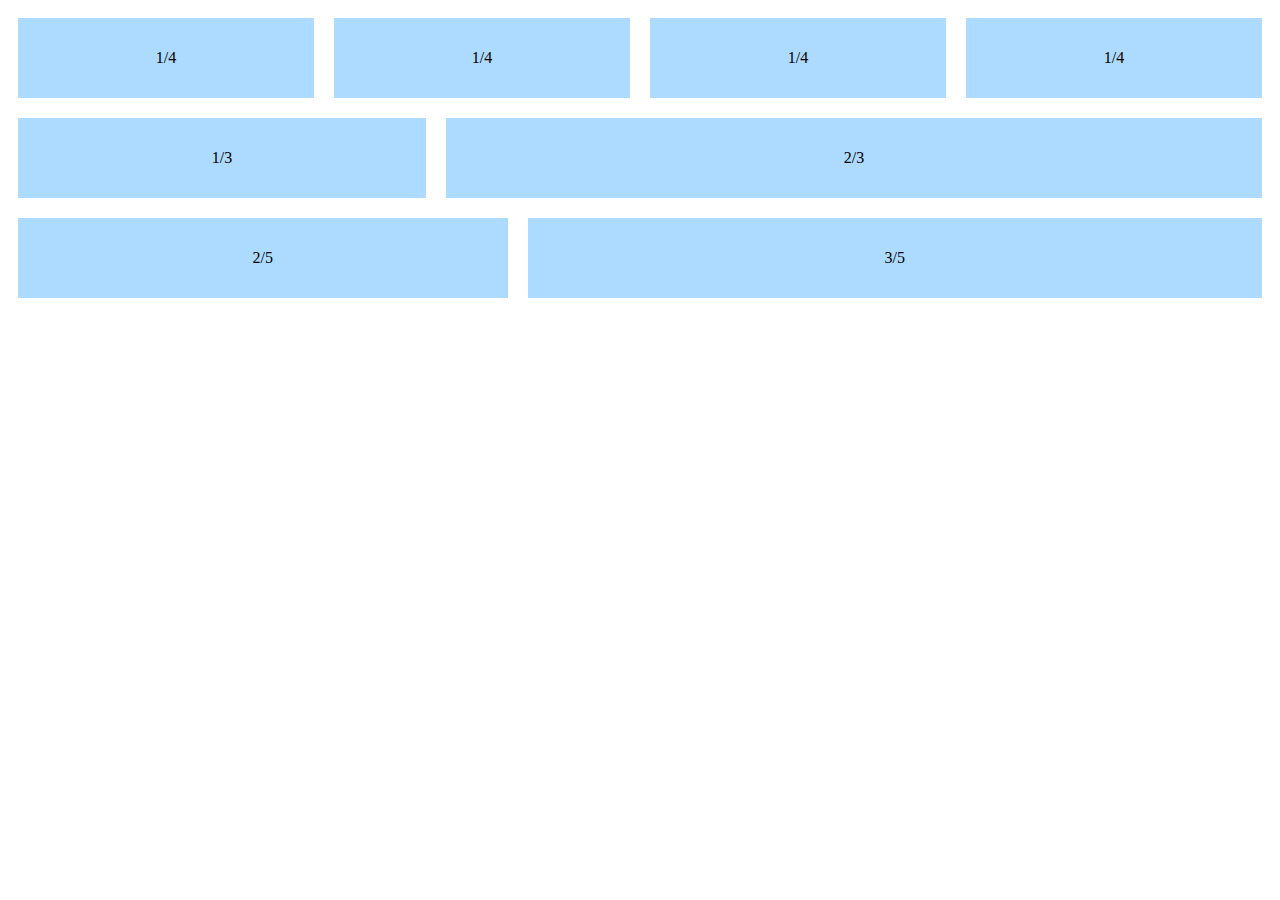
<file: Week3/Day 1/index.html>
<!DOCTYPE html>
<html lang="en">
<head>
    <meta charset="UTF-8">
    <link rel="stylesheet" href="css/style.css">
    <title>FLEX-ible Columns</title>
</head>
<body>
    <!-- Part I  -->
    <div class="row">
        <div class="col" id="col1">1/4</div>
        <div class="col"  id="col2">1/4</div>
        <div class="col"  id="col3">1/4</div>
        <div class="col"  id="col4">1/4</div>
    </div>   
    <!-- Part II -->
    <div class="row">
        <div class="col">1/3</div> 
        <div class="col-2">2/3</div>
    </div>
    
    <!-- Part III -->
    <div class="row">
        <div class="col-2">2/5</div>
        <div class="col-3">3/5</div>
    </div>
</body>
</html>
</file>
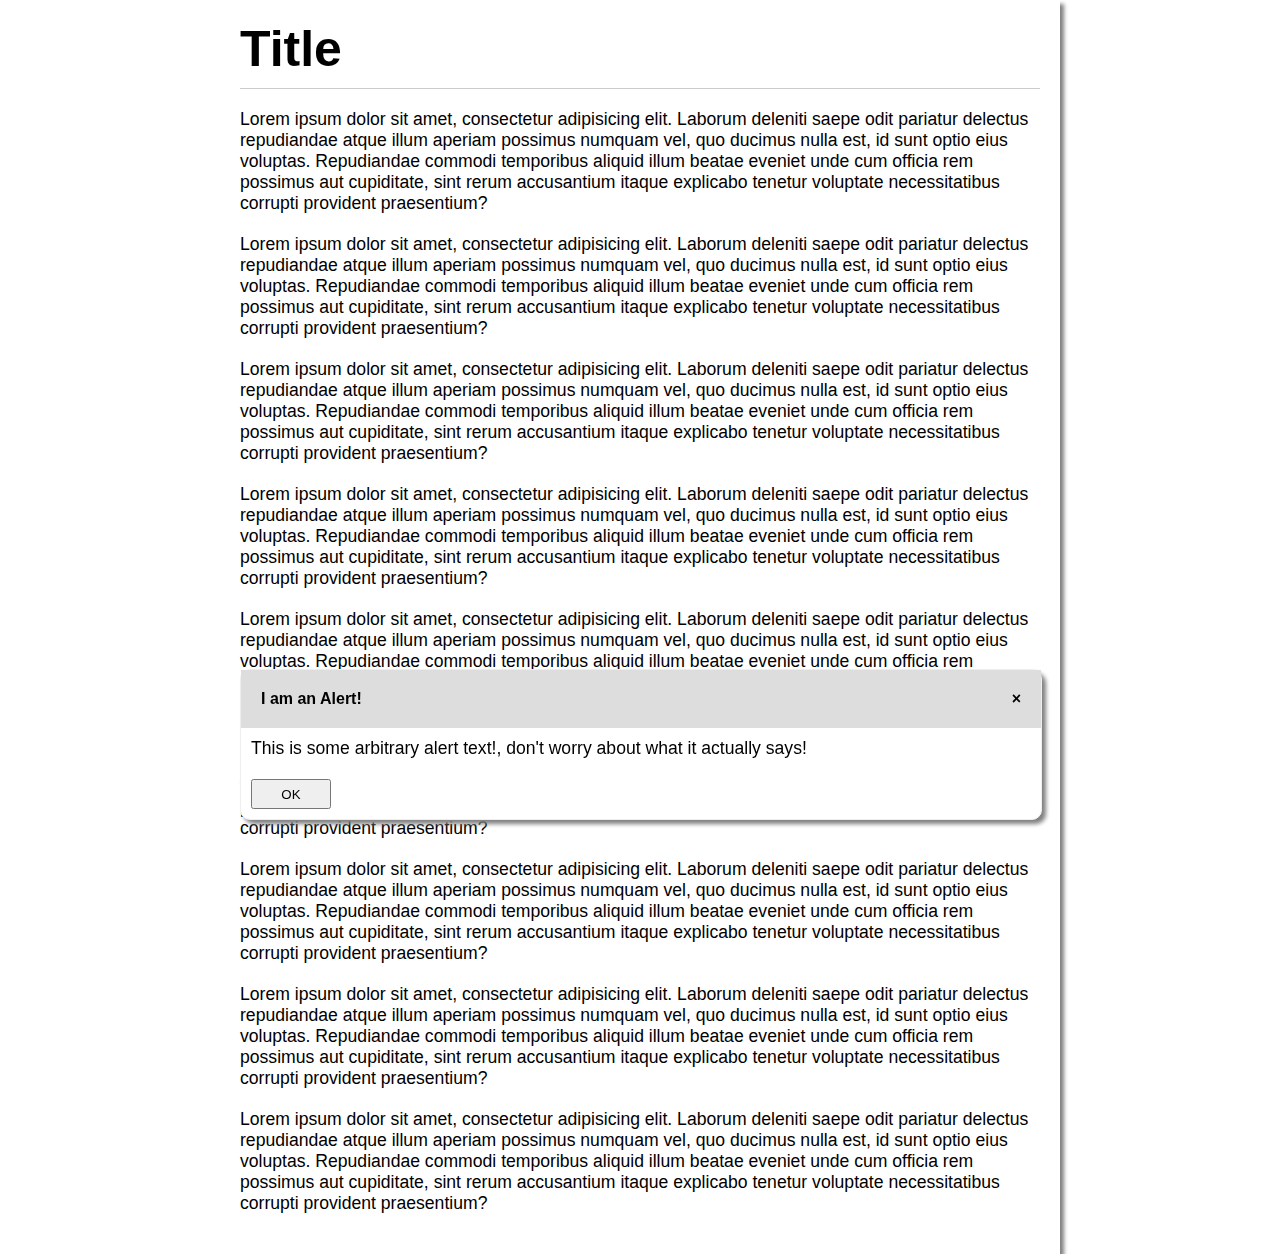
<file: Week3/Day 2/Position Basics/index.html>
<!DOCTYPE html>
<html>
<head>
  <meta charset="utf-8">
  <meta name="viewport" content="width=device-width">
  <link rel="stylesheet" href="css/style.css">
  <title>JS Bin</title>
</head>
<body>
  <div class="container">
    <h1>Title</h1>
    <div id="message">
      <div class="header"><span>I am an Alert!</span><span>×</span></div>
      <p>This is some arbitrary alert text!, don't worry about what it actually says!</p>
      <button>OK</button>
    </div>
    <p>Lorem ipsum dolor sit amet, consectetur adipisicing elit. Laborum deleniti saepe odit pariatur delectus repudiandae atque illum aperiam possimus numquam vel, quo ducimus nulla est, id sunt optio eius voluptas. Repudiandae commodi temporibus aliquid illum beatae eveniet unde cum officia rem possimus aut cupiditate, sint rerum accusantium itaque explicabo tenetur voluptate necessitatibus corrupti provident praesentium?</p>
    <p>Lorem ipsum dolor sit amet, consectetur adipisicing elit. Laborum deleniti saepe odit pariatur delectus repudiandae atque illum aperiam possimus numquam vel, quo ducimus nulla est, id sunt optio eius voluptas. Repudiandae commodi temporibus aliquid illum beatae eveniet unde cum officia rem possimus aut cupiditate, sint rerum accusantium itaque explicabo tenetur voluptate necessitatibus corrupti provident praesentium?</p>
    <p>Lorem ipsum dolor sit amet, consectetur adipisicing elit. Laborum deleniti saepe odit pariatur delectus repudiandae atque illum aperiam possimus numquam vel, quo ducimus nulla est, id sunt optio eius voluptas. Repudiandae commodi temporibus aliquid illum beatae eveniet unde cum officia rem possimus aut cupiditate, sint rerum accusantium itaque explicabo tenetur voluptate necessitatibus corrupti provident praesentium?</p>
    <p>Lorem ipsum dolor sit amet, consectetur adipisicing elit. Laborum deleniti saepe odit pariatur delectus repudiandae atque illum aperiam possimus numquam vel, quo ducimus nulla est, id sunt optio eius voluptas. Repudiandae commodi temporibus aliquid illum beatae eveniet unde cum officia rem possimus aut cupiditate, sint rerum accusantium itaque explicabo tenetur voluptate necessitatibus corrupti provident praesentium?</p>
    <p>Lorem ipsum dolor sit amet, consectetur adipisicing elit. Laborum deleniti saepe odit pariatur delectus repudiandae atque illum aperiam possimus numquam vel, quo ducimus nulla est, id sunt optio eius voluptas. Repudiandae commodi temporibus aliquid illum beatae eveniet unde cum officia rem possimus aut cupiditate, sint rerum accusantium itaque explicabo tenetur voluptate necessitatibus corrupti provident praesentium?</p>
    <p>Lorem ipsum dolor sit amet, consectetur adipisicing elit. Laborum deleniti saepe odit pariatur delectus repudiandae atque illum aperiam possimus numquam vel, quo ducimus nulla est, id sunt optio eius voluptas. Repudiandae commodi temporibus aliquid illum beatae eveniet unde cum officia rem possimus aut cupiditate, sint rerum accusantium itaque explicabo tenetur voluptate necessitatibus corrupti provident praesentium?</p>
    <p>Lorem ipsum dolor sit amet, consectetur adipisicing elit. Laborum deleniti saepe odit pariatur delectus repudiandae atque illum aperiam possimus numquam vel, quo ducimus nulla est, id sunt optio eius voluptas. Repudiandae commodi temporibus aliquid illum beatae eveniet unde cum officia rem possimus aut cupiditate, sint rerum accusantium itaque explicabo tenetur voluptate necessitatibus corrupti provident praesentium?</p>
    <p>Lorem ipsum dolor sit amet, consectetur adipisicing elit. Laborum deleniti saepe odit pariatur delectus repudiandae atque illum aperiam possimus numquam vel, quo ducimus nulla est, id sunt optio eius voluptas. Repudiandae commodi temporibus aliquid illum beatae eveniet unde cum officia rem possimus aut cupiditate, sint rerum accusantium itaque explicabo tenetur voluptate necessitatibus corrupti provident praesentium?</p>
    <p>Lorem ipsum dolor sit amet, consectetur adipisicing elit. Laborum deleniti saepe odit pariatur delectus repudiandae atque illum aperiam possimus numquam vel, quo ducimus nulla est, id sunt optio eius voluptas. Repudiandae commodi temporibus aliquid illum beatae eveniet unde cum officia rem possimus aut cupiditate, sint rerum accusantium itaque explicabo tenetur voluptate necessitatibus corrupti provident praesentium?</p>
  </div>
</body>
</html>
</file>
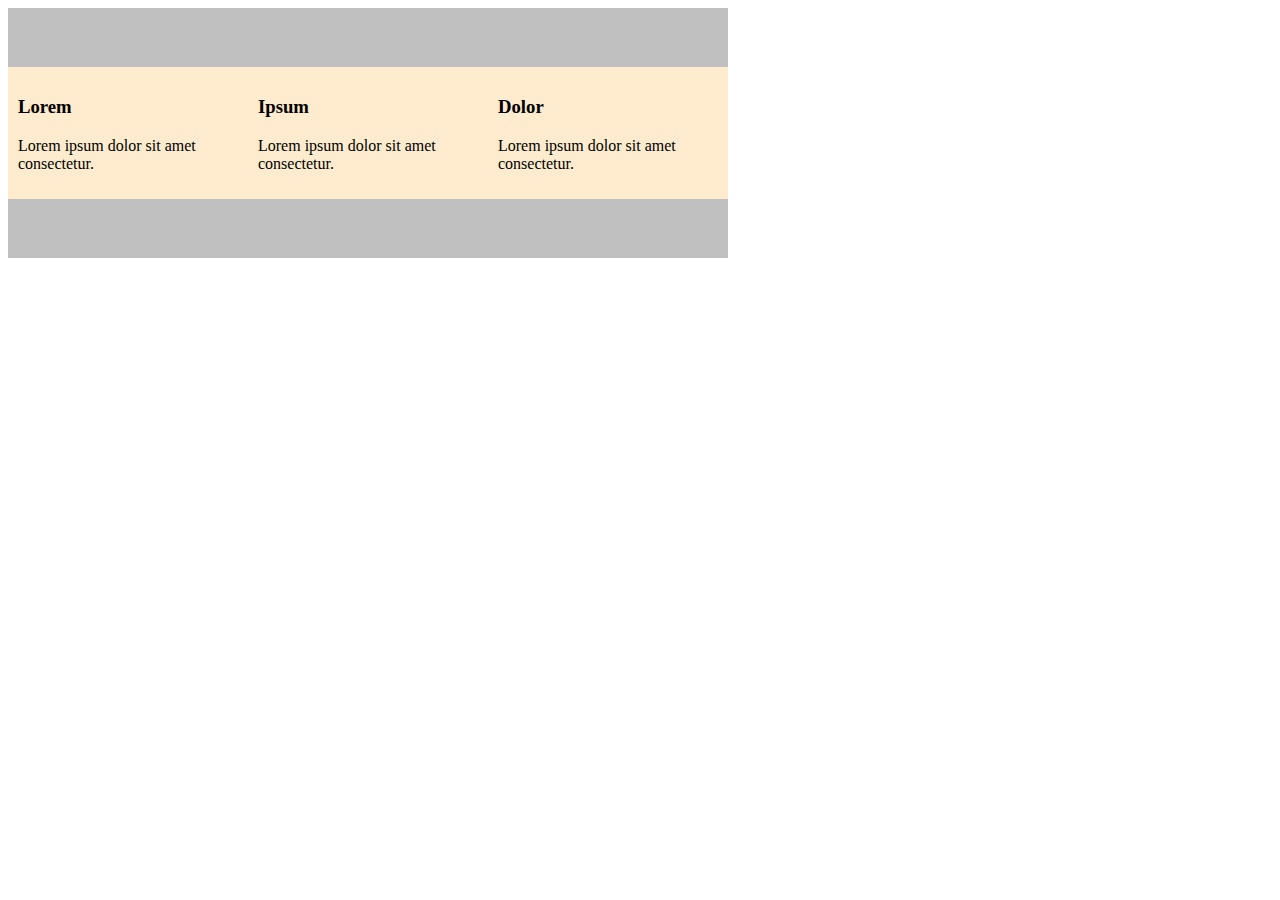
<file: Week1/Day 1/Core/Mahmoudi_Essia_Flex/index.html>
<!DOCTYPE html>
<html lang="en">
<head>
    <meta charset="UTF-8">
    <meta name="viewport" content="width=device-width, initial-scale=1.0">
<link rel="stylesheet" href="style.css">
    <title>Flex Advantage</title>
</head>
<body>
    <div class="container">
        <div class="col">
            <h3>Lorem</h3>
            <p>Lorem ipsum dolor sit amet consectetur.</p>
        </div><div class="col">
            <h3>Ipsum</h3>
            <p>Lorem ipsum dolor sit amet consectetur.</p>
        </div><div class="col">
            <h3>Dolor</h3>
            <p>Lorem ipsum dolor sit amet consectetur.</p>
        </div>
    </div>    
</body>
</html>
</file>
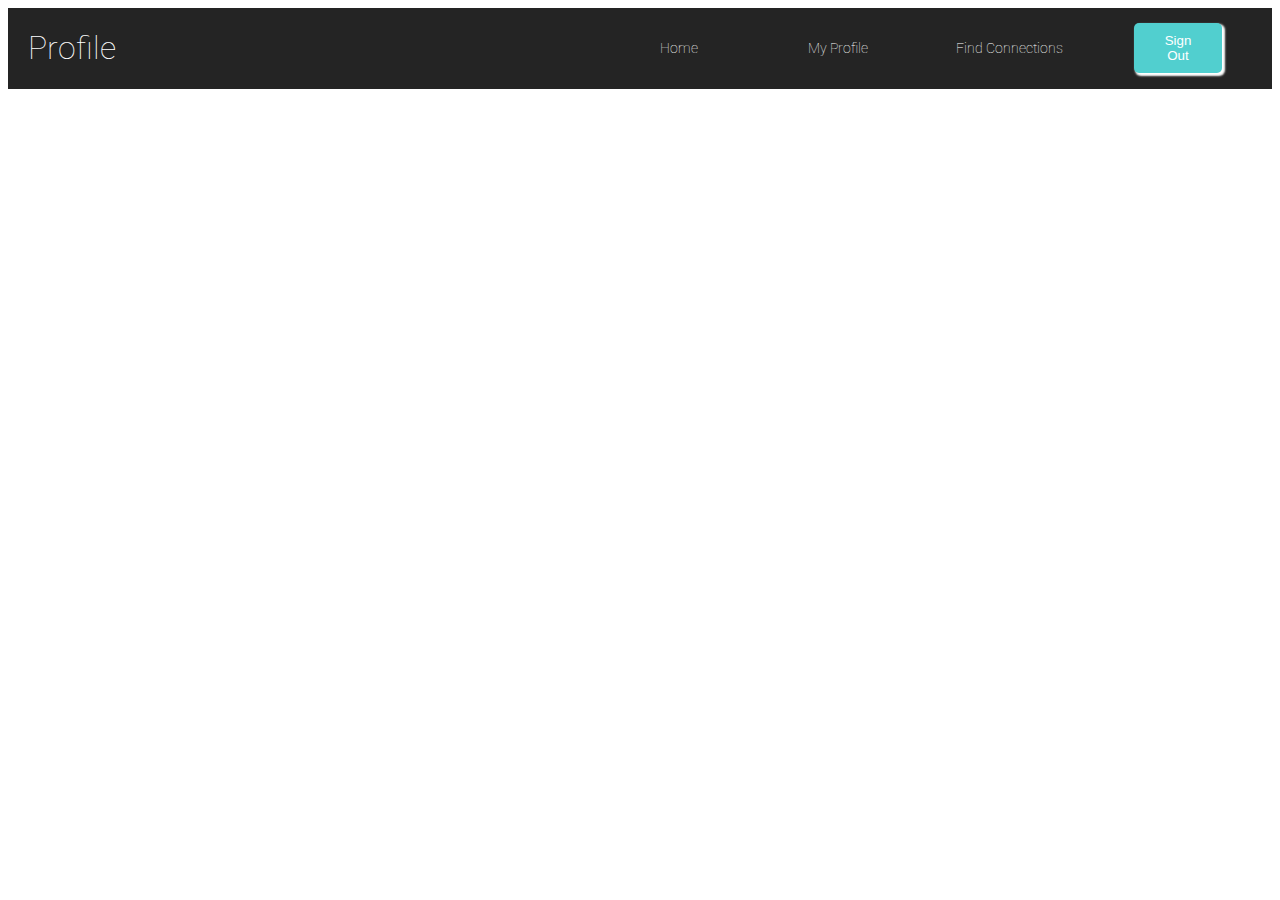
<file: Week1/Day 1/Core/Mahmoudi_Essia_Flex_Navbar/index.html>
<!DOCTYPE html>
<html lang="en">
<head>
    <meta charset="UTF-8">
    <link href='https://fonts.googleapis.com/css?family=Roboto' rel='stylesheet'>
    <meta name="viewport" content="width=device-width, initial-scale=1.0">
    <link rel="stylesheet" href="css/style.css">
    <title>Flex Navbar</title>
</head>
<body>
    <div class="nav">
        <h1 class="nav-title">Profile</h1>
        <ul class="nav-links">
            <li><a href="#">Home</a></li>
            <li><a href="#" class="active">My Profile</a></li>
            <li><a href="#" id="Connections">Find Connections</a></li>
            <li><button class="btn">Sign Out</button></li>
        </ul>
    </div>    
</body>
</html>
</file>
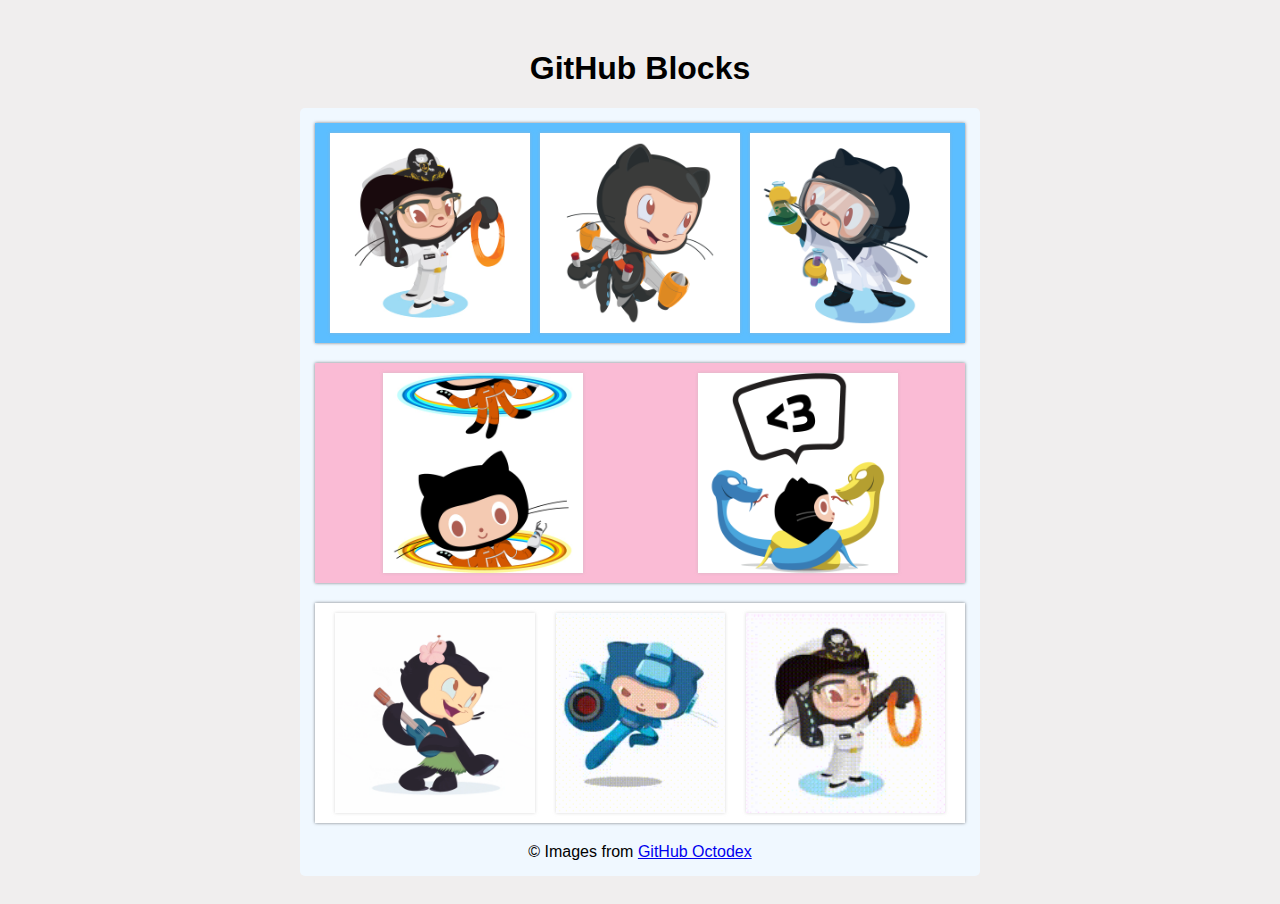
<file: Week1/Day 1/Core/Mahmoudi_Essia_Github_Blocks/index.html>
<!DOCTYPE html>
<html lang="en">
<head>
    <meta charset="UTF-8">
    <meta name="viewport" content="width=device-width, initial-scale=1.0">
    <link rel="stylesheet" href="css/style.css">
    <title>GitHub Blocks</title>
</head>
<body>
    <header>
        <h1>GitHub Blocks</h1>
    </header>
    <main class="">
        <div class="container">
            <div class="row" id="first-row">
                <img src="img/img1.jpg" alt="img" class="img-row">
                <img src="img/img2.png" alt="img" class="img-row">
                <img src="img/img3.png" alt="img" class="img-row">
            </div>
            <div class="row" id="second-row">
                <img src="img/img4.jpg" alt="img" class="img-row">
                <img src="img/img6.png" alt="img" class="img-row">
            </div>
            <div class="row" id="third-row">
                <img src="img/img10.gif" alt="img" class="img-row">
                <img src="img/img8.png" alt="img" class="img-row">
                <img src="img/img5.png" alt="img" class="img-row">
            </div>
            <footer>
                <span class="footer-copyright">&copy; Images from <a href="http://https://octodex.github.com/" target="_blank">GitHub Octodex</a>
            </footer>
        </div>
    </main>
</body>
</html>
</file>
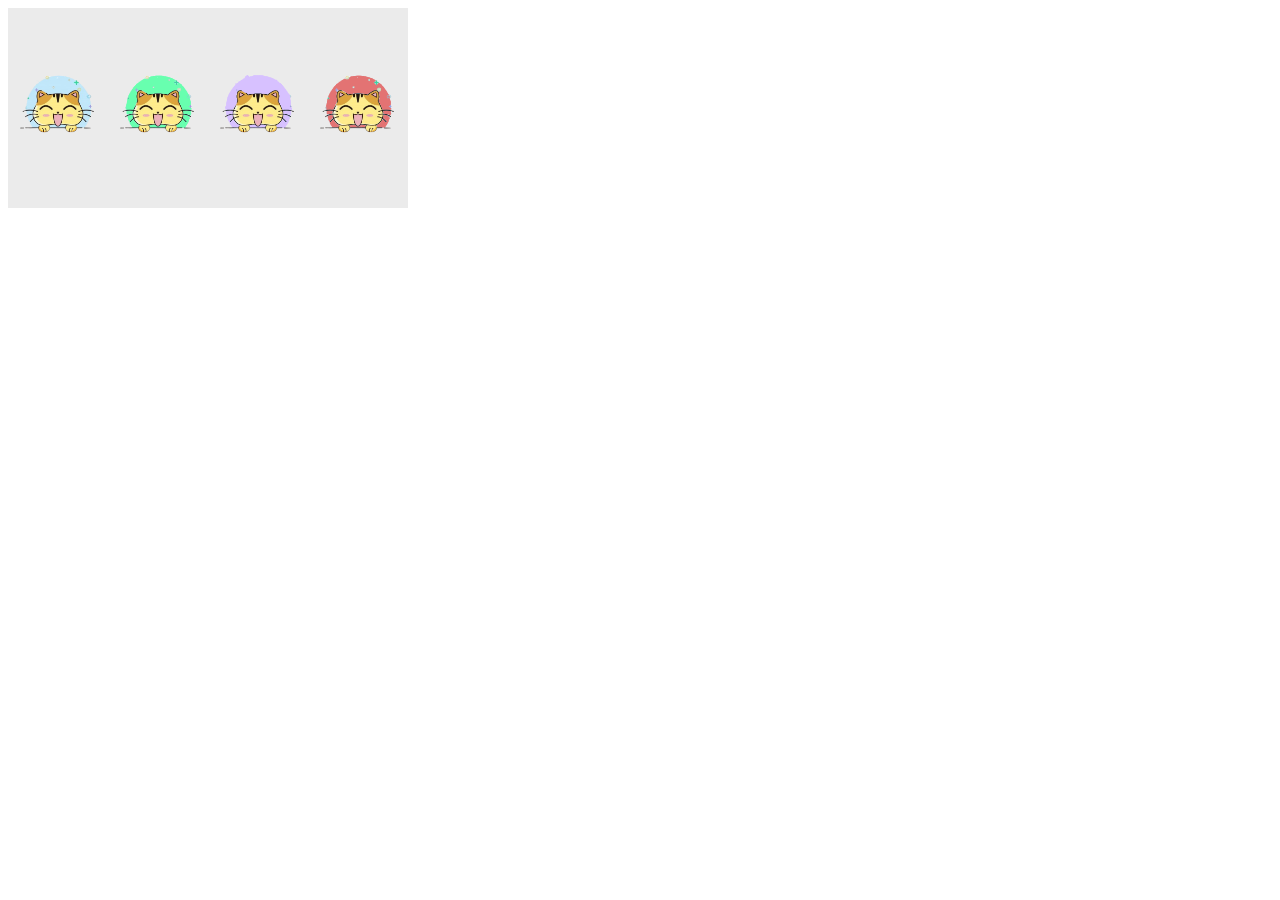
<file: Week1/Day 1/Core/Mahmoudi_Essia_Justify/index.html>
<!DOCTYPE html>
<html lang="en">
<head>
    <meta charset="UTF-8">
    <meta name="viewport" content="width=device-width, initial-scale=1.0">
    <link rel="stylesheet" href="style.css">
    <title>Document</title>
</head>
<body>
    <div id="dojo">
        <img src="img/blue.png" alt="blue ninja" >
        <img src="img/green.png" alt="green ninja" >
        <img src="img/purple.png" alt="purple ninja" >
        <img src="img/red.png" alt="red ninja" >
    </div>    
</body>
</html>
</file>
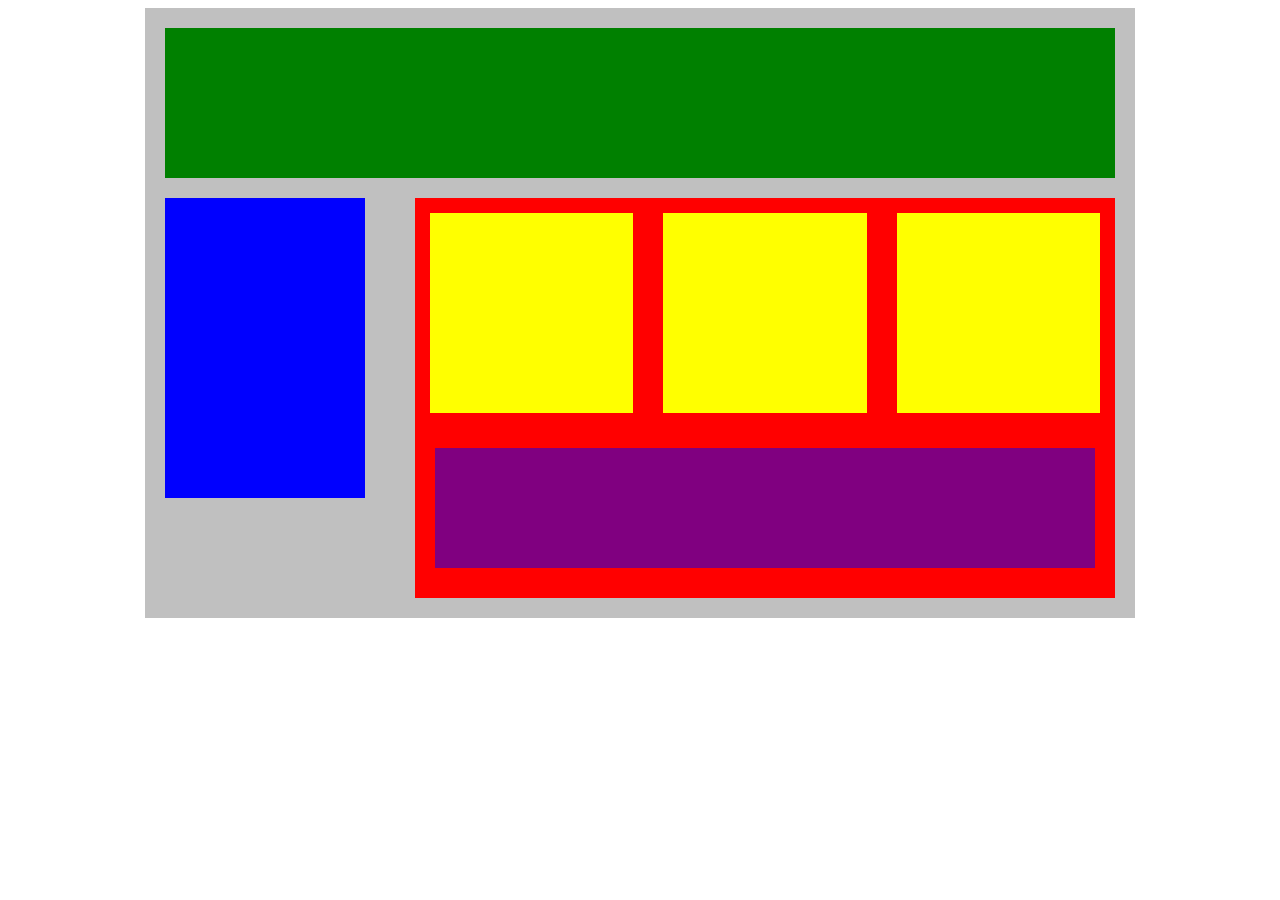
<file: Week1/Day 1/Core/Mahmoudi_Essiz_Flex_Blocs/index.html>
<!DOCTYPE html>
<html lang="en">
<head>
    <meta charset="UTF-8">
    <meta name="viewport" content="width=device-width, initial-scale=1.0">
    <link rel="stylesheet" href="style.css">
    <title>Flex Blocks</title>
</head>
<body>    
    <div class="container">
        <div class="top-nav"></div>
        <div class="row">
            <div class="side-nav"></div>
            <div class="main">
                <div class="row">
                    <div class="sub-content"></div>
                    <div class="sub-content"></div>
                    <div class="sub-content"></div>
                </div>
                <div id="advertisement"></div>
            </div>
        </div>
    </div>
</body>
</html>
</file>
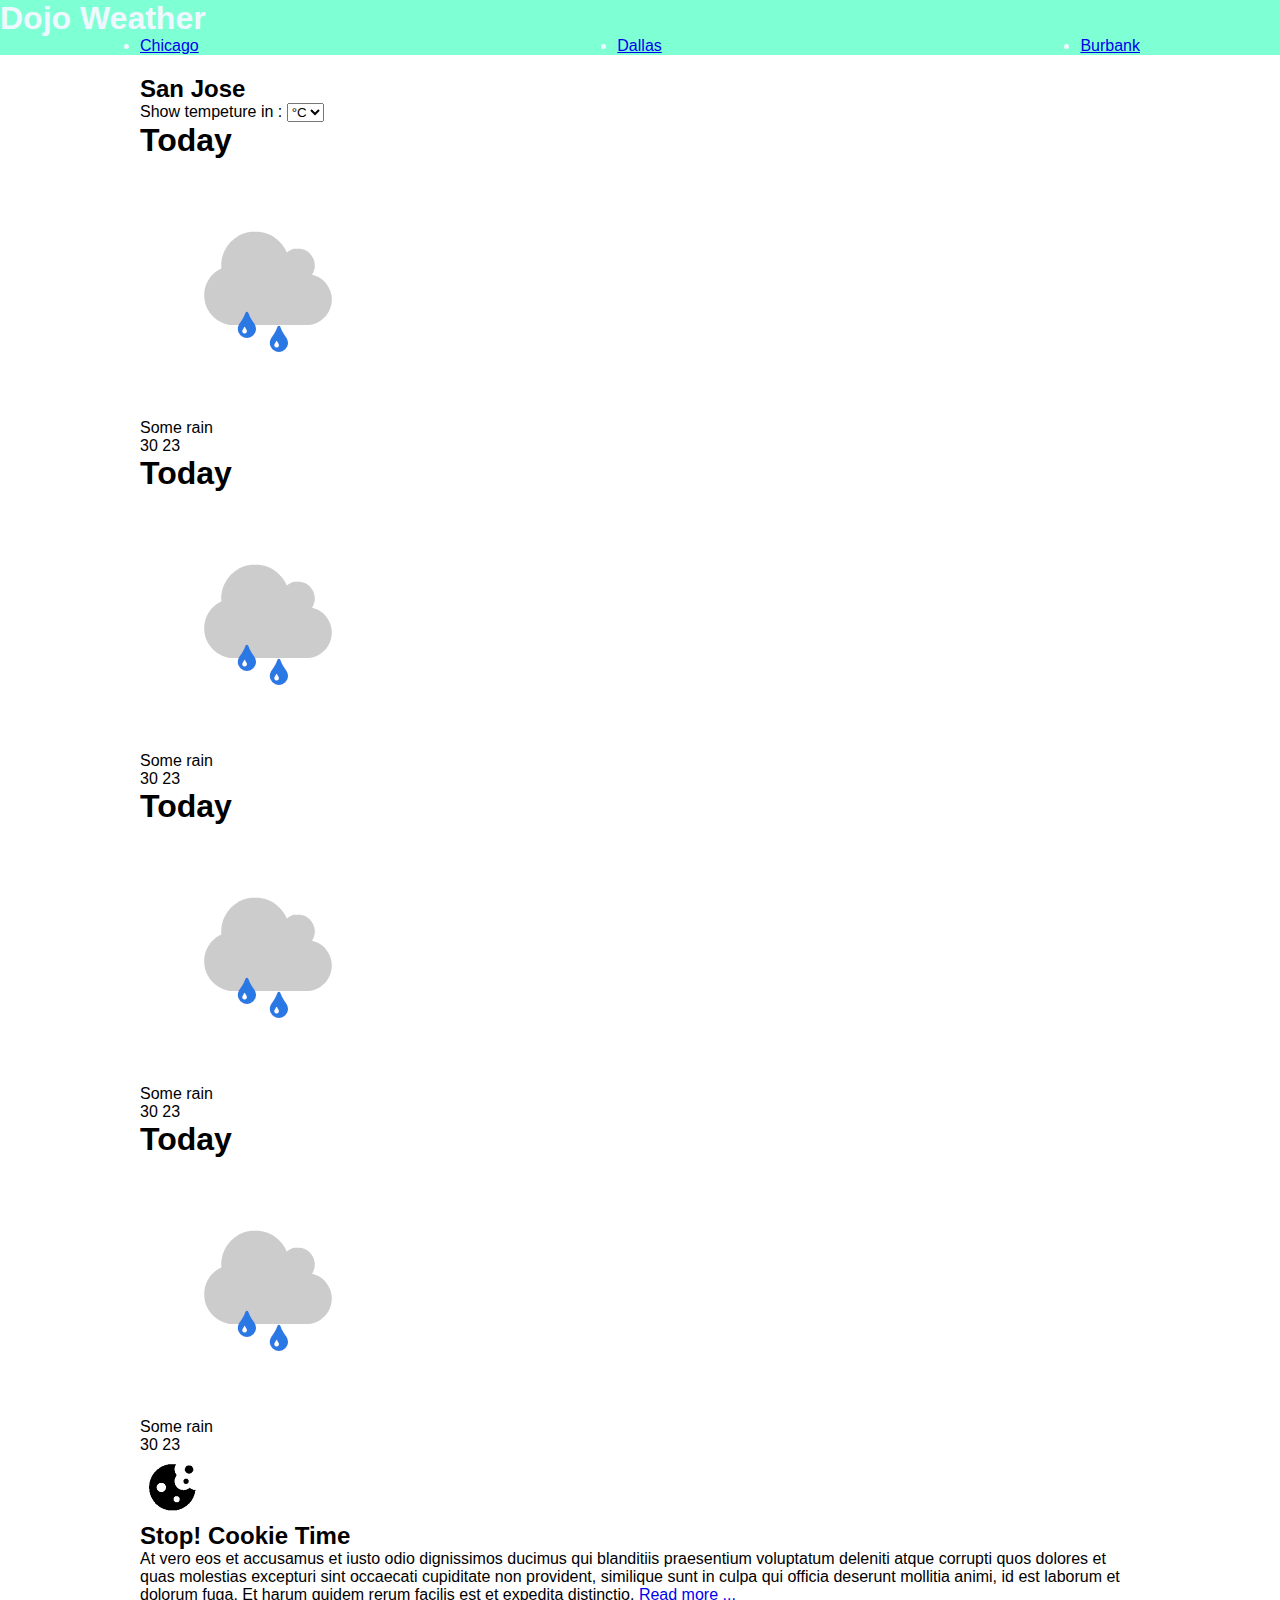
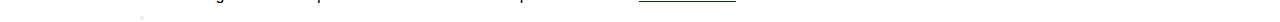
<file: Week4/Day 1/Practice/DojoWeather/index.html>
<!DOCTYPE html>
<html lang="en">
<head>
    <meta charset="UTF-8">
    <meta name="viewport" content="width=device-width, initial-scale=1.0">
    <link rel="stylesheet" href="css/style.css">
    <title>Dojo Weather</title>
</head>
<body>
    <div class="top"> 
        <h1>Dojo Weather</h1>
        <ul class="nav-list" id="nav-list">
            <li><a href="#"">Chicago</a></li>
            <li><a href="#"">Dallas</a></li>
            <li><a href="#"">Burbank</a></li>
        </ul>
    </div>
    <div class="main">
        <div class="header">
            <h2>San Jose</h2>
            <form action="#">
                <label for="">Show tempeture in : </label>
                <select name="tempeture">
                    <option value="0">°C</option>
                    <option value="1">°F</option>                  
                </select>
            </form>
        </div>
        <div class="row">
            <div class="forcast">
                <h1>Today</h1>
                <img src="assets/some_rain.png" alt="ome rain">
                <p>Some rain</p>
                <p class="temperature">
                    <span class="high">30</span>
                    <span class="low">23</span>
                </p>
            </div>
            <div class="forcast">
                <h1>Today</h1>
                <img src="assets/some_rain.png" alt="ome rain">
                <p>Some rain</p>
                <p class="temperature">
                    <span class="high">30</span>
                    <span class="low">23</span>
                </p>
            </div>
            <div class="forcast">
                <h1>Today</h1>
                <img src="assets/some_rain.png" alt="ome rain">
                <p>Some rain</p>
                <p class="temperature">
                    <span class="high">30</span>
                    <span class="low">23</span>
                </p>
            </div>
            <div class="forcast">
                <h1>Today</h1>
                <img src="assets/some_rain.png" alt="ome rain">
                <p>Some rain</p>
                <p class="temperature">
                    <span class="high">30</span>
                    <span class="low">23</span>
                </p>
            </div>
        </div>
        <div class="footer">
            <div class="cookies_box">
                <img src="assets/cookie.png" alt="cookie">
                <div class="cookie_text">
                    <h2>Stop! Cookie Time</h2>
                    <p>At vero eos et accusamus et iusto odio dignissimos ducimus qui blanditiis praesentium voluptatum deleniti atque corrupti quos dolores et quas molestias excepturi sint occaecati cupiditate non provident, similique sunt in culpa qui officia deserunt mollitia animi, id est laborum et dolorum fuga. Et harum quidem rerum facilis est et expedita distinctio. <a href="#">Read more ...</a></p>
                    <button 
                </div>
            </div>
        </div>
    </div>
</body>
</html>
</file>
<file: Week3/Day 1/css/style.css>
body{
    /* background-color: rgb(172, 172, 38); */
}.row{
    display: flex;
    align-items: center;
    justify-content: space-around;
    
}

.col{
    height: 80px;
    display: flex;
    align-items: center;
    background-color: rgb(173, 218, 255);
    color: black;
    justify-content: center;
    margin: 10px;  
    flex: 1;
}
.col-2{
    height: 80px;
    display: flex;
    align-items: center;
    background-color: rgb(173, 218, 255);
    color: black;
    justify-content: center;
    margin: 10px; 
    flex: 2;
}
.col-3{
    flex: 3;
    height: 80px;
    display: flex;
    align-items: center;
    background-color: rgb(173, 218, 255);
    color: black;
    justify-content: center;
    margin: 10px; 
}
</file>
<file: Week3/Day 2/Position Basics/css/style.css>
* {
    margin: 0;
    padding: 0;
    font-family: sans-serif;
  }
  .container {
    width: 800px;
    margin: 0 auto;
    padding: 20px;
    box-shadow: 4px 4px 4px grey;
  }
  h1 {
    font-size: 50px;
    padding-bottom: 10px;
    margin-bottom: 20px;
    border-bottom: 1px solid #ccc;
  }
  p {
    margin: 20px 0;
    font-size: 1.1rem;
  }
  #message {
    width: inherit;
    border: 1px solid #eee;
    border-radius: 10px;
    background-color: #fff;
    box-shadow: 4px 4px 4px grey;
    /* change the position properties here */
    position: fixed; 
    bottom: 80px;
  }
  #message * {
    margin: 10px;
  }
  #message .header {
    margin: 0px;
    background-color: #ddd;
    padding: 10px;
    font-weight: 900;
    display: flex;
    justify-content: space-between;
  }
  #message button {
    height: 30px;
    width: 80px;
  }
</file>
<file: Week1/Day 1/Core/Mahmoudi_Essia_Flex/style.css>
.container {
    width: 720px;
    height: 250px;
    background-color: silver;
    display: flex;
    align-items: center;
}
.col {
    width: 220px;
    padding: 10px;
    background-color: blanchedalmond;
    /*display: inline-block;*/
}
</file>
<file: Week1/Day 1/Core/Mahmoudi_Essia_Flex_Navbar/css/style.css>
body
{
    font-family: roboto;
}

.nav{
    background-color: rgb(36, 36, 36);
    display: flex;
    justify-content: space-between;
    padding :0px 20px;
}
.nav-title{
    color: white;
    font-weight:lighter;
    flex:5;
}
.nav-links{
    
    color: white;
    font-weight:lighter;
    font-size: 14px;    
    justify-content: flex-end;
    display: flex;
    flex: 5;

}

.nav-links li{
    flex: 1;
    justify-content: space-between;
    list-style: none;
    align-items: center;
    display: flex;
}
a {
    color: white;
    display: space-around;
    justify-content: flex-end;
    text-decoration: none;
}
a:hover{
    text-decoration: underline;
    color: aqua;
    cursor: pointer;
}

button{
    margin: 0px 30px;
    background-color: rgb(81, 207, 207);
    color: white;
    border: none;
    border-radius: 5px;
    padding: 10px 20px;
    cursor: pointer;
    outline: none;
    align-items: center;
    box-shadow: 2px 2px 2px 1px rgb(255, 255, 255);
}
button:hover{
    background-color: rgb(80, 135, 252);
}
</file>
<file: Week1/Day 1/Core/Mahmoudi_Essia_Github_Blocks/css/style.css>
body {
    background-color: #f0eeee;
    
    font-family: Arial, Helvetica, sans-serif;
}
header h1{
    font-weight: bold;
    text-align: center;
    margin-top: 50px;
}

main{
    justify-content: center;
    width: 100%;
    height: auto;
    display: flex;
    margin: 0px;
    
}
.container{
    width: 650px;
    height: 100%;
    overflow: hidden;
    background-color: aliceblue;
    margin-bottom: 20px;
    padding: 15px;
    border-radius: 5px;
}
footer{
    text-align: center;
}
.row{
    height: 200px;
    display: flex;
    justify-content:space-around;
    align-items: center;
    margin-bottom: 20px;
    background-color: #5cbeff;
    padding: 10px;
    box-shadow: 0px 0px 3px rgba(0,0,0,0.5);
}
#second-row{
    background-color: #fabbd5;
}
#third-row{
    background-color: #ffffff;
}
.img-row
{
    display: flex;
    height: 200px;
    justify-content: center;
    align-items: center;
    background-color: #fff;
    
    box-shadow: 0px 0px 3px rgba(180, 178, 178, 0.5);
}
</file>
<file: Week1/Day 1/Core/Mahmoudi_Essia_Justify/style.css>
#dojo {
    width: 400px;
    height: 200px;
    background-color: rgb(235, 235, 235);
    display: flex;
    align-items: center;
    justify-content:space-around;
}

img{
    width: 95px;
}
</file>
<file: Week1/Day 1/Core/Mahmoudi_Essiz_Flex_Blocs/style.css>
.container{
    width: 950px;
    background-color: silver;
    margin: 0px auto;
    padding: 20px;
}
.top-nav {
    margin-bottom: 20px ;
    height: 150px;
    background-color: green;
}
.side-nav {
    height: 300px;
    width: 200px;
    background-color: blue;
    margin-right: 20px;
}
.main {
    height: 400px;
    width: 700px;
    background-color: red;
    justify-content: space-around;
}
.sub-content {
    height: 200px;
    width: 210px;
    background-color: yellow;
    margin: 15px;
}
#advertisement {
    height: 120px;
    width: 660px;
    background-color: purple;
    margin-top: 20px;
    margin-left: 20px;
}
.row {
    display: flex;
    justify-content: space-between;
}
</file>
<file: Week4/Day 1/Practice/DojoWeather/css/style.css>
*{
    margin: 0;
    padding: 0;
}

body {
    font-family:'Segoe UI', Tahoma, Geneva, Verdana, sans-serif;
}

.top {
    background-color: aquamarine;
    color: aliceblue;
}
.main, .nav-list{
    width: 1000px;
    margin: 0 auto;
}
.nav-list{
    display: flex; 
    align-items: center;
    height: 120 px;
    justify-content: space-between;
    margin-bottom: 20px;
}
.nav-links{
    width: 40%;
    display: flex;  
    justify-content: space-between;
    list-style-type: none;
}
.nav a {
    color: aliceblue;
    text-decoration: none;
    font-size: 1.5em;
}
.nav h1 {
font-size: 2.5em;
}
</file>
